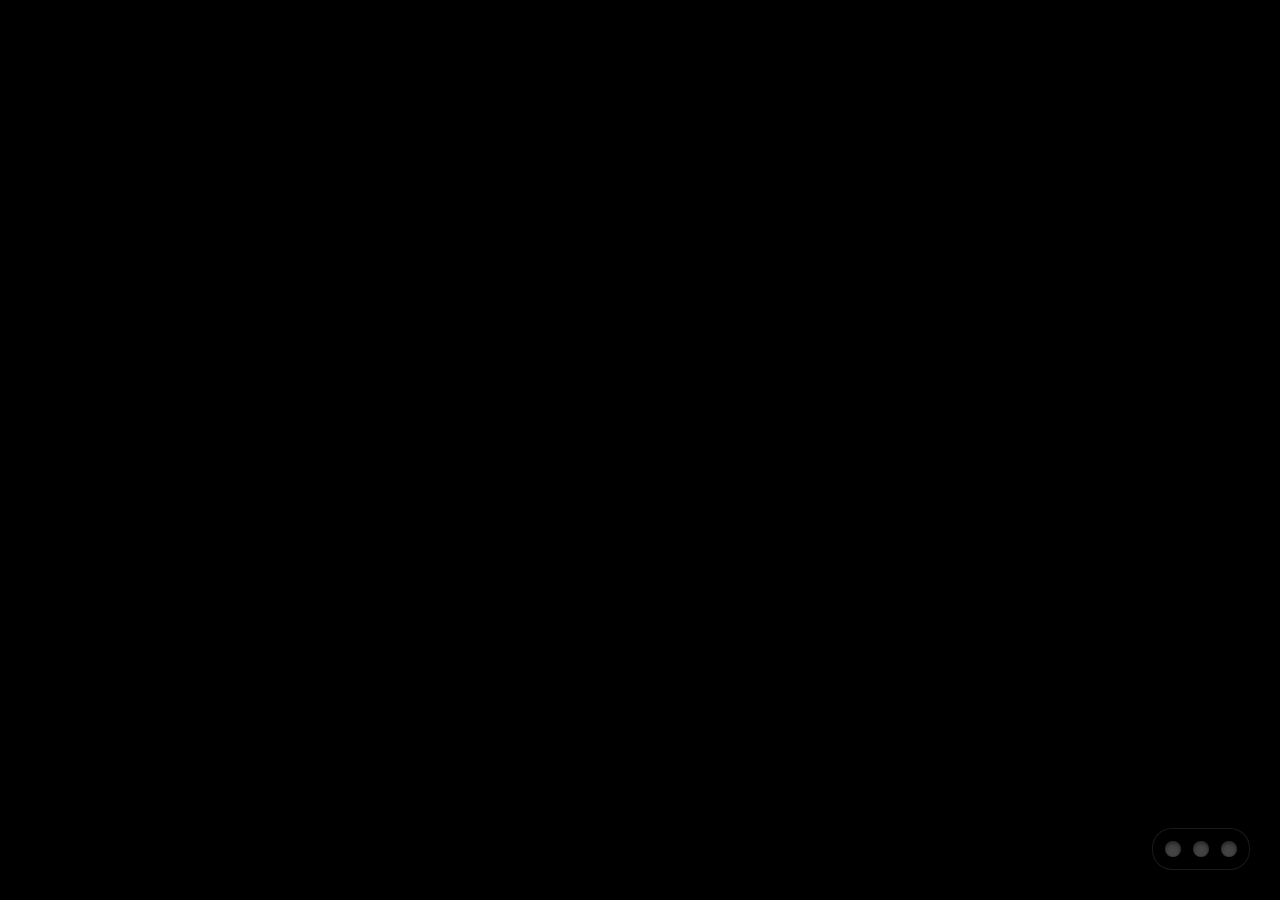
<file: index.html>
<!DOCTYPE html>
<html lang="en">
<head>
    <meta charset="UTF-8">
    <meta name="viewport" content="width=device-width,initial-scale=1">
    <title>V4K Pro - Advanced Text Tool</title>
    <link href="https://fonts.googleapis.com/css2?family=Material+Symbols+Outlined" rel="stylesheet">
    <link rel="stylesheet" href="style.css">
</head>
<body>
    <div id="app-container">
        <div id="media-wrapper">
            <video id="v4k-video" autoplay playsinline></video>
            <canvas id="draw-layer"></canvas>
            <div id="shape-container"></div>
        </div>
        
        <div id="text-edit-controls" class="hidden">
            <span class="material-symbols-outlined" style="opacity:0.6; font-size: 20px;">font_download</span>
            
            <div class="custom-dropdown" id="font-dropdown" title="Font Style">
                <div class="dropdown-selected" id="font-selected" style="font-family: system-ui, sans-serif">Default</div>
                <div class="dropdown-options" id="font-options">
                    <div class="dropdown-option" data-value="system-ui, sans-serif" style="font-family: system-ui, sans-serif">Default</div>
                    <div class="dropdown-option" data-value="Arial, sans-serif" style="font-family: Arial, sans-serif">Arial</div>
                    <div class="dropdown-option" data-value="'Courier New', monospace" style="font-family: 'Courier New', monospace">Courier</div>
                    <div class="dropdown-option" data-value="Georgia, serif" style="font-family: Georgia, serif">Georgia</div>
                    <div class="dropdown-option" data-value="Impact, sans-serif" style="font-family: Impact, sans-serif">Impact</div>
                    <div class="dropdown-option" data-value="'Comic Sans MS', cursive" style="font-family: 'Comic Sans MS', cursive">Comic Sans</div>
                </div>
            </div>
            
            <span class="material-symbols-outlined" style="opacity:0.6; font-size: 20px; margin-left: 4px;">palette</span>
            <input type="color" id="floating-color" class="color-picker" title="Text Color" style="width: 28px; height: 28px;"> 
            
            <span class="material-symbols-outlined" style="opacity:0.6; font-size: 20px; margin-left: 4px;">format_size</span>
            
            <div class="slider-container" title="Font Size">
                <input type="range" id="floating-size" class="custom-range" min="12" max="150" value="36">
                <span class="size-readout" id="size-readout">36px</span>
            </div>
            
            <div class="divider" style="margin: 0 4px;"></div>
            
            <button class="btn-text-action" onclick="deleteActiveText()" title="Delete">
                <span class="material-symbols-outlined" style="font-size: 20px;">delete</span>
            </button>
            <button class="btn-text-action" onclick="deselectText()" title="Done">
                <span class="material-symbols-outlined" style="font-size: 20px;">check</span>
            </button>
        </div>

        <div id="ui-layer" class="hidden">
            <div class="controls draw-settings-bar" id="draw-settings">
                <div class="color-wrapper" id="draw-color-wrapper" title="Color">
                    <input type="color" id="color-picker" class="color-picker" value="#ff3b30">
                </div>
                <div id="draw-size-wrapper" style="display:flex; align-items:center;">
                    <input type="range" id="line-width" class="custom-range" min="1" max="30" value="5" title="Pen Size" style="width: 100px;">
                </div>
            </div>
            <div class="bottom-bars">
                <div class="controls sys-bar">
                    <button class="icon-btn" id="btn-cam" onclick="pickV4K()" title="Select Camera"><span class="material-symbols-outlined">usb</span><span class="shortcut-badge">1</span></button>
                    <button class="icon-btn" onclick='executeAction("fullscreen")' title="Full Screen"><span class="material-symbols-outlined">fullscreen</span><span class="shortcut-badge">2</span></button>
                    <button class="icon-btn" onclick='executeAction("mirror")' title="Mirror"><span class="material-symbols-outlined">flip</span><span class="shortcut-badge">3</span></button>
                    <button class="icon-btn" onclick='executeAction("rotate")' title="Rotate 180°"><span class="material-symbols-outlined">rotate_right</span><span class="shortcut-badge">4</span></button>
                    <button class="icon-btn" onclick='executeAction("clear")' title="Clear All Ink"><span class="material-symbols-outlined">delete</span><span class="shortcut-badge">5</span></button>
                </div>
                <div class="controls draw-bar">
                    <button class="icon-btn" id="btn-draw" onclick='setTool("draw")' title="Pen Tool (Cycle Color with 6)"><span class="material-symbols-outlined">draw</span><span class="shortcut-badge">6</span></button>
                    <button class="icon-btn" id="btn-eraser" onclick='setTool("eraser")' title="Eraser Tool"><span class="material-symbols-outlined">ink_eraser</span><span class="shortcut-badge">7</span></button>
                    <button class="icon-btn" id="btn-circle" onclick='setTool("circle")' title="Draw Circle"><span class="material-symbols-outlined">circle</span><span class="shortcut-badge">8</span></button>
                    <button class="icon-btn" id="btn-square" onclick='setTool("square")' title="Draw Square"><span class="material-symbols-outlined">square</span><span class="shortcut-badge">9</span></button>
                </div>
                <div class="controls media-bar">
                    <button class="icon-btn" id="btn-text" onclick='setTool("text")' title="Add Text"><span class="material-symbols-outlined">title</span><span class="shortcut-badge">T</span></button>
                    <button class="icon-btn" onclick="triggerImageUpload()" title="Insert Image"><span class="material-symbols-outlined">image</span><span class="shortcut-badge">I</span></button>
                    <input type="file" id="image-upload" accept="image/*" style="display:none">
                </div>
            </div>
        </div>
        
        <div id="status-panel">
            <div class="status-dot" id="dot-cam" title="Camera Connection"></div>
            <div class="status-dot" id="dot-draw" title="Pen Tool Active"></div>
            <div class="status-dot" id="dot-shape" title="Shape/Text Tool Active"></div>
        </div>
    </div>

    <script src="script.js"></script>
</body>
</html>
</file>
<file: style.css>
body {
    margin: 0;
    background: #000;
    display: flex;
    justify-content: center;
    align-items: center;
    height: 100vh;
    overflow: hidden;
    font-family: system-ui, -apple-system, sans-serif;
    color: #fff;
    user-select: none;
}

#app-container {
    position: relative;
    width: 100vw;
    height: 100vh;
    display: flex;
    justify-content: center;
    align-items: center;
}

#media-wrapper {
    position: relative;
    width: 100%;
    height: 100%;
    display: flex;
    justify-content: center;
    align-items: center;
    transition: transform .3s ease;
}

video {
    width: 100%;
    height: 100%;
    object-fit: contain;
}

#draw-layer {
    position: absolute;
    top: 0;
    left: 0;
    width: 100%;
    height: 100%;
    pointer-events: none;
    z-index: 10;
}

#shape-container {
    position: absolute;
    top: 0;
    left: 0;
    width: 100%;
    height: 100%;
    pointer-events: none;
    z-index: 15;
    overflow: hidden;
}

.draggable-shape {
    position: absolute;
    border: 4px solid #34c759;
    background: rgba(52, 199, 89, .2);
    pointer-events: auto;
    box-sizing: border-box;
    transition: border-color .2s;
    cursor: grab;
}

.draggable-shape:active {
    cursor: grabbing;
}

.draggable-shape:hover {
    border-color: #ff3b30;
}

.shape-circle {
    border-radius: 50%;
}

.draggable-text {
    position: absolute;
    font-family: inherit;
    font-weight: 700;
    color: #fff;
    white-space: nowrap;
    padding: 5px;
    cursor: grab;
    border: 2px dashed transparent;
    pointer-events: auto;
    text-shadow: 2px 2px 8px rgba(0, 0, 0, .8);
    box-sizing: border-box;
    user-select: none;
}

.draggable-text.selected {
    border-color: rgba(255, 255, 255, .8);
    background: rgba(0, 0, 0, .3);
}

.draggable-text[contenteditable=true] {
    outline: 0;
    cursor: text;
    user-select: text;
}

.draggable-text:active:not([contenteditable=true]) {
    cursor: grabbing;
}

/* Advanced Floating Menu */
#text-edit-controls {
    position: absolute;
    z-index: 50;
    display: flex;
    align-items: center;
    gap: 8px;
    background: rgba(0, 0, 0, .85);
    backdrop-filter: blur(10px);
    padding: 8px 16px;
    border-radius: 20px;
    pointer-events: auto;
    border: 1px solid rgba(255, 255, 255, .2);
    box-shadow: 0 10px 25px rgba(0, 0, 0, .7);
    transition: opacity .2s;
}

#text-edit-controls.hidden {
    opacity: 0;
    pointer-events: none;
}

.btn-text-action {
    position: relative;
    background: 0 0;
    color: #fff;
    border: none;
    width: 36px;
    height: 36px;
    border-radius: 50%;
    display: flex;
    justify-content: center;
    align-items: center;
    transition: .2s;
    cursor: pointer;
}

.btn-text-action:hover {
    background: rgba(255, 255, 255, .2);
}

/* Custom Dropdown */
.custom-dropdown {
    position: relative;
    width: 130px;
    background: rgba(255, 255, 255, .1);
    border: 1px solid rgba(255, 255, 255, .3);
    border-radius: 8px;
    color: #fff;
    font-size: 14px;
    cursor: pointer;
    user-select: none;
}

.dropdown-selected {
    padding: 6px 10px;
    white-space: nowrap;
    overflow: hidden;
    text-overflow: ellipsis;
    display: flex;
    align-items: center;
    justify-content: space-between;
}

.dropdown-selected::after {
    content: '▼';
    font-size: 10px;
    opacity: 0.7;
}

.dropdown-options {
    position: absolute;
    top: calc(100% + 5px);
    left: 0;
    width: 100%;
    background: rgba(20, 20, 20, .95);
    backdrop-filter: blur(10px);
    border: 1px solid rgba(255, 255, 255, .2);
    border-radius: 8px;
    display: none;
    flex-direction: column;
    max-height: 200px;
    overflow-y: auto;
    box-shadow: 0 10px 25px rgba(0, 0, 0, .8);
    z-index: 60;
}

.dropdown-options.show {
    display: flex;
}

.dropdown-option {
    padding: 10px;
    transition: background .2s;
    border-bottom: 1px solid rgba(255, 255, 255, .05);
}

.dropdown-option:last-child {
    border-bottom: none;
}

.dropdown-option:hover {
    background: rgba(52, 199, 89, .4);
}

/* Custom Slider */
.slider-container {
    display: flex;
    align-items: center;
    background: rgba(255, 255, 255, .1);
    border: 1px solid rgba(255, 255, 255, .3);
    border-radius: 8px;
    padding: 4px 10px;
    height: 24px;
}

.custom-range {
    -webkit-appearance: none;
    width: 90px;
    background: 0 0;
    margin: 0 8px;
    cursor: pointer;
}

.custom-range:focus {
    outline: 0;
}

.custom-range::-webkit-slider-runnable-track {
    width: 100%;
    height: 6px;
    background: rgba(255, 255, 255, .2);
    border-radius: 3px;
}

.custom-range::-webkit-slider-thumb {
    height: 16px;
    width: 16px;
    border-radius: 50%;
    background: #34c759;
    cursor: pointer;
    -webkit-appearance: none;
    margin-top: -5px;
    box-shadow: 0 2px 5px rgba(0, 0, 0, .5);
    transition: transform .1s;
}

.custom-range::-webkit-slider-thumb:hover {
    transform: scale(1.2);
}

.custom-range:focus::-webkit-slider-runnable-track {
    background: rgba(255, 255, 255, .3);
}

.size-readout {
    font-size: 12px;
    width: 35px;
    text-align: right;
    font-variant-numeric: tabular-nums;
}

.draggable-img {
    position: absolute;
    pointer-events: auto;
    cursor: grab;
    border: 2px solid transparent;
    transition: border-color .2s;
}

.draggable-img:active {
    cursor: grabbing;
}

.draggable-img:hover {
    border-color: #ff3b30;
}

.draggable-img img {
    display: block;
    max-width: 500px;
    max-height: 500px;
    pointer-events: none;
}

#ui-layer {
    position: absolute;
    bottom: 30px;
    left: 50%;
    transform: translateX(-50%);
    display: flex;
    flex-direction: column;
    align-items: center;
    gap: 15px;
    z-index: 30;
    transition: opacity .4s ease, transform .4s ease;
}

#ui-layer.hidden {
    opacity: 0;
    transform: translateX(-50%) translateY(30px);
    pointer-events: none;
}

.bottom-bars {
    display: flex;
    gap: 15px;
}

.controls {
    background: rgba(255, 255, 255, .1);
    backdrop-filter: blur(12px);
    -webkit-backdrop-filter: blur(12px);
    border: 1px solid rgba(255, 255, 255, .2);
    padding: 10px 20px;
    border-radius: 40px;
    display: flex;
    align-items: center;
    gap: 12px;
    box-shadow: 0 10px 30px rgba(0, 0, 0, .3);
}

.icon-btn {
    position: relative;
    background: 0 0;
    color: #fff;
    border: none;
    width: 45px;
    height: 45px;
    border-radius: 50%;
    display: flex;
    justify-content: center;
    align-items: center;
    transition: .2s;
    cursor: pointer;
}

.icon-btn:hover {
    background: rgba(255, 255, 255, .2);
}

.icon-btn.active {
    background: #34c759;
    color: #000;
}

.icon-btn.active .shortcut-badge {
    background: #000;
    color: #fff;
}

.shortcut-badge {
    position: absolute;
    top: 2px;
    right: 2px;
    background: rgba(255, 255, 255, .8);
    color: #000;
    font-size: 10px;
    font-weight: 700;
    border-radius: 50%;
    width: 14px;
    height: 14px;
    display: flex;
    justify-content: center;
    align-items: center;
    pointer-events: none;
    text-transform: uppercase;
}

.material-symbols-outlined {
    font-size: 24px;
}

.draw-settings-bar {
    display: none;
}

.color-wrapper {
    position: relative;
    display: flex;
    justify-content: center;
    align-items: center;
}

.color-picker {
    -webkit-appearance: none;
    border: none;
    width: 36px;
    height: 36px;
    border-radius: 50%;
    cursor: pointer;
    padding: 0;
    background: 0 0;
}

.color-picker::-webkit-color-swatch-wrapper {
    padding: 0;
}

.color-picker::-webkit-color-swatch {
    border: 2px solid rgba(255, 255, 255, .5);
    border-radius: 50%;
}

.mirror {
    transform: scaleX(-1);
}

.rotate180 {
    transform: rotate(180deg);
}

.mirror.rotate180 {
    transform: scaleX(-1) rotate(180deg);
}

#status-panel {
    position: absolute;
    bottom: 30px;
    right: 30px;
    background: rgba(0, 0, 0, .6);
    backdrop-filter: blur(8px);
    padding: 12px;
    border-radius: 20px;
    display: flex;
    align-items: center;
    gap: 12px;
    z-index: 20;
    border: 1px solid rgba(255, 255, 255, .1);
}

.status-dot {
    width: 16px;
    height: 16px;
    border-radius: 50%;
    background: #444;
    box-shadow: inset 0 2px 4px rgba(0, 0, 0, .5);
    transition: background .3s, box-shadow .3s, color .3s;
    display: flex;
    justify-content: center;
    align-items: center;
    color: #fff;
    font-size: 10px;
    font-weight: 800;
}

.dot-green {
    background: #34c759;
    box-shadow: 0 0 10px #34c759;
    color: #000;
}

.dot-purple {
    background: #bf5af2;
    box-shadow: 0 0 10px #bf5af2;
    color: #fff;
}

.dot-orange {
    background: #ff9f0a;
    box-shadow: 0 0 10px #ff9f0a;
    color: #000;
}

.divider {
    width: 1px;
    height: 30px;
    background: rgba(255, 255, 255, .2);
}
</file>
